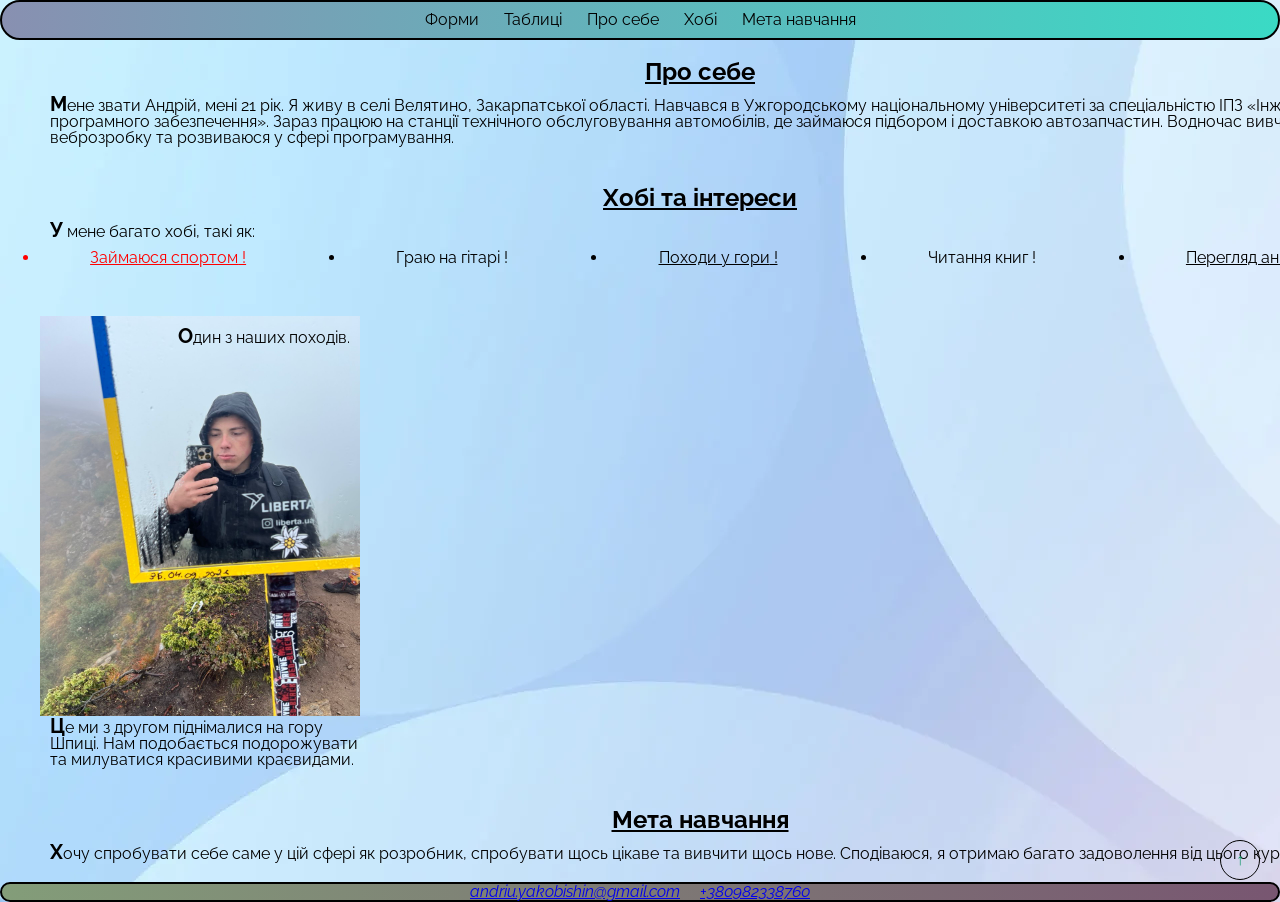
<file: index.html>
<!doctype html>
<html lang="uk">
  <head>
    <meta charset="UTF-8" />
    <meta content="width=device-width, initial-scale=1.0" name="viewport" />
    <link
      rel="stylesheet"
      href="https://cdn.jsdelivr.net/npm/modern-normalize@3.0.1/modern-normalize.min.css"
    />
    <link rel="preconnect" href="https://fonts.googleapis.com" />
    <link rel="preconnect" href="https://fonts.gstatic.com" crossorigin />
    <link
      href="https://fonts.googleapis.com/css2?family=Raleway:ital,wght@0,100..900;1,100..900&display=swap"
      rel="stylesheet"
    />
    <link rel="stylesheet" href="./styles/style.css" />
    <title>My web site</title>
  </head>

  <body>
    <header class="header">
      <div class="container">
        <nav class="nav-link">
          <ul>
            <li><a href="./pages/form.html">Форми</a></li>
            <li><a href="./pages/tables.html">Таблиці</a></li>
            <li><a href="#about-me">Про себе</a></li>
            <li><a href="#hobbies">Хобі</a></li>
            <li><a href="#learning-goal">Мета навчання</a></li>
          </ul>
        </nav>
      </div>
    </header>

    <main>
      <section id="about-me">
        <div class="container">
          <h1>Про себе</h1>
          <p>
            Мене звати Андрій, мені 21 рік. Я живу в селі Велятино,
            Закарпатської області. Навчався в Ужгородському національному
            університеті за спеціальністю ІПЗ «Інженерія програмного
            забезпечення». Зараз працюю на станції технічного обслуговування
            автомобілів, де займаюся підбором і доставкою автозапчастин.
            Водночас вивчаю веброзробку та розвиваюся у сфері програмування.
          </p>
        </div>
      </section>

      <section id="hobbies">
        <div class="container">
          <h2>Хобі та інтереси</h2>
          <p class="hobbies-tittle">У мене багато хобі, такі як:</p>

          <ul class="hobbies">
            <li>Займаюся спортом</li>
            <li>Граю на гітарі</li>
            <li>Походи у гори</li>
            <li>Читання книг</li>
            <li>Перегляд аніме</li>
          </ul>

          <div class="photo-wrapper">
            <img
              class="image"
              alt="Похід на гору Шпиці"
              height="400"
              src="images/photo.jpg"
              width="320"
            />
            <p class="photo-caption">Один з наших походів.</p>
            <p>
              Це ми з другом піднімалися на гору Шпиці. Нам подобається
              подорожувати та милуватися красивими краєвидами.
            </p>
          </div>
        </div>
      </section>

      <section id="learning-goal">
        <div class="container">
          <h2>Мета навчання</h2>
          <p>
            Хочу спробувати себе саме у цій сфері як розробник, спробувати щось
            цікаве та вивчити щось нове. Сподіваюся, я отримаю багато
            задоволення від цього курсу!
          </p>
        </div>
      </section>
    </main>

    <footer class="footer">
      <div class="container">
        <address class="contacts">
          <a href="mailto:andriu.yakobishin@gmail.com"
            >andriu.yakobishin@gmail.com</a
          >
          <a href="tel:+380982338760">+380982338760</a>
        </address>
      </div>
    </footer>

    <a href="#" class="scroll-top">↑</a>
  </body>
</html>
</file>
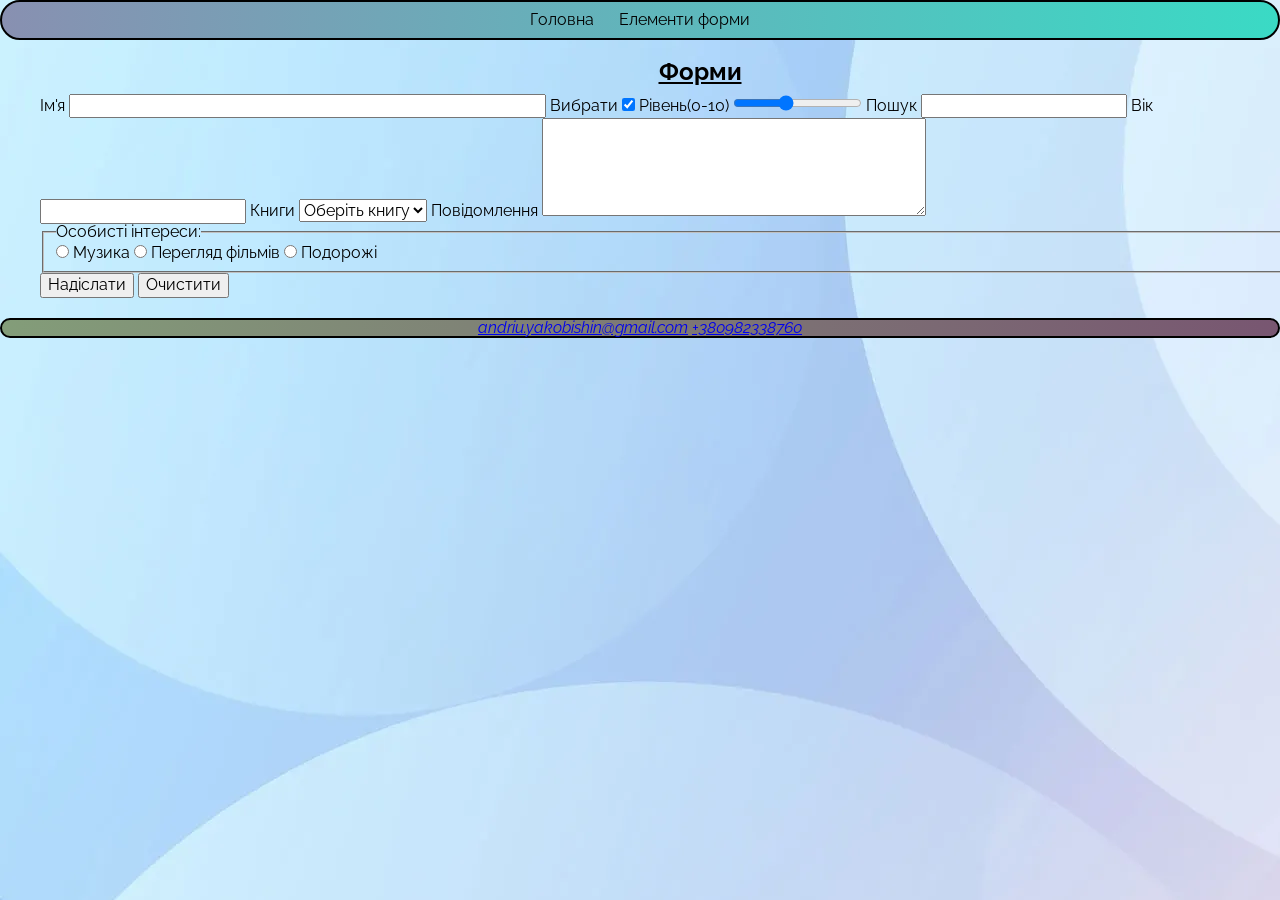
<file: pages/form.html>
<!doctype html>
<html lang="uk">
  <head>
    <meta charset="UTF-8" />
    <meta content="width=device-width, initial-scale=1.0" name="viewport" />
    <link
      rel="stylesheet"
      href="https://cdn.jsdelivr.net/npm/modern-normalize@3.0.1/modern-normalize.min.css"
    />
    <link rel="preconnect" href="https://fonts.googleapis.com" />
    <link rel="preconnect" href="https://fonts.gstatic.com" crossorigin />
    <link
      href="https://fonts.googleapis.com/css2?family=Raleway:ital,wght@0,100..900;1,100..900&display=swap"
      rel="stylesheet"
    />
    <link rel="stylesheet" href="../styles/style.css" />
    <title>My web site</title>
  </head>
  <body>
    <header class="header">
      <div class="container">
        <nav class="nav-link">
          <ul>
            <li><a href="../index.html">Головна</a></li>
            <li><a href="#form-element">Елементи форми</a></li>
          </ul>
        </nav>
      </div>
    </header>

    <main>
      <section id="form-element">
        <div class="container">
          <h1>Форми</h1>
          <form class="form">
            <label for="name">Ім'я</label>
            <input type="text" id="name" name="name" size="50" required />
            <label for="check">Вибрати</label>
            <input
              type="checkbox"
              id="check"
              name="agree"
              value="yes"
              checked
            />

            <label for="range">Рівень(0-10)</label>
            <input
              type="range"
              id="range"
              name="range"
              min="0"
              max="10"
              value="4"
            />

            <label for="search">Пошук</label>
            <input type="search" id="search" name="search" minlength="8" />

            <label for="age">Вік</label>
            <input type="number" id="age" name="age" />

            <label for="book">Книги</label>
            <select id="book" name="book" required>
              <option value="">Оберіть книгу</option>
              <option value="fantasy">Фентезі</option>
              <option value="adventure">Пригоди</option>
              <option value="detective">Детектив</option>
              <option value="psychology">Психологія</option>
            </select>

            <label for="message">Повідомлення</label>
            <textarea
              id="message"
              name="message"
              rows="5"
              cols="40"
              required
            ></textarea>

            <fieldset>
              <legend>Особисті інтереси:</legend>

              <input type="radio" id="music" name="interest" value="music" />
              <label for="music">Музика</label>

              <input type="radio" id="movie" name="interest" value="movie" />
              <label for="movie">Перегляд фільмів</label>

              <input type="radio" id="travel" name="interest" value="travel" />
              <label for="travel">Подорожі</label>
            </fieldset>

            <div class="form-buttons">
              <button type="submit">Надіслати</button>
              <button type="reset">Очистити</button>
            </div>
          </form>
        </div>
      </section>
    </main>

    <footer class="footer">
      <div class="container">
        <address>
          <a href="mailto:andriu.yakobishin@gmail.com"
            >andriu.yakobishin@gmail.com</a
          >
          <a href="tel:+380982338760">+380982338760</a>
        </address>
      </div>
    </footer>
  </body>
</html>
</file>
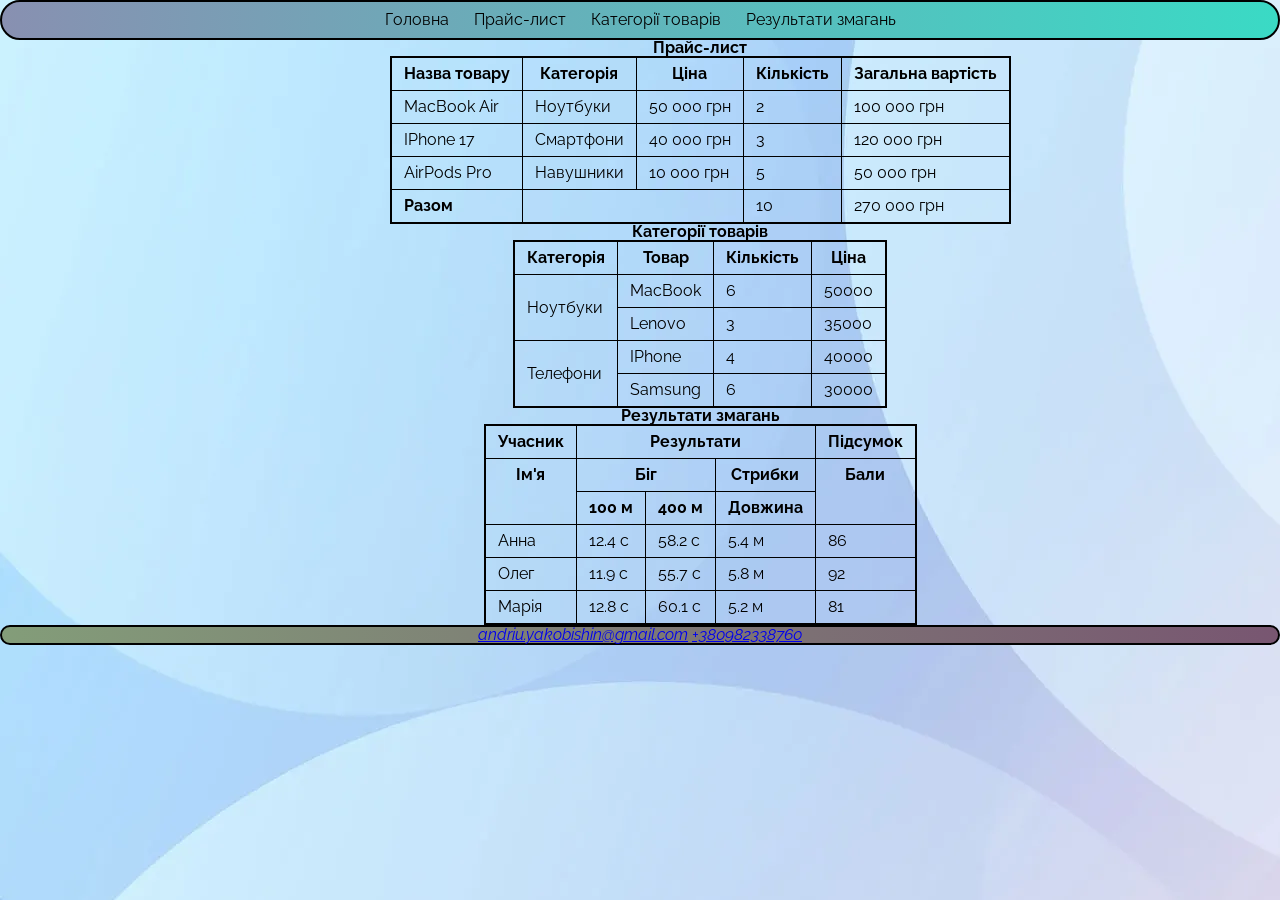
<file: pages/tables.html>
<!doctype html>
<html lang="uk">
  <head>
    <meta charset="UTF-8" />
    <meta content="width=device-width, initial-scale=1.0" name="viewport" />
    <link
      rel="stylesheet"
      href="https://cdn.jsdelivr.net/npm/modern-normalize@3.0.1/modern-normalize.min.css"
    />
    <link rel="preconnect" href="https://fonts.googleapis.com" />
    <link rel="preconnect" href="https://fonts.gstatic.com" crossorigin />
    <link
      href="https://fonts.googleapis.com/css2?family=Raleway:ital,wght@0,100..900;1,100..900&display=swap"
      rel="stylesheet"
    />
    <link rel="stylesheet" href="../styles/style.css" />

    <title>My web site</title>
  </head>

  <body>
    <header class="header">
      <div class="container">
        <nav class="nav-link">
          <ul>
            <li><a href="../index.html">Головна</a></li>
            <li><a href="#prise-list">Прайс-лист</a></li>
            <li><a href="#product-categories">Категорії товарів</a></li>
            <li><a href="#competition-results">Результати змагань</a></li>
          </ul>
        </nav>
      </div>
    </header>

    <main>
      <div class="container">
        <table id="list">
          <caption class="title">
            Прайс-лист
          </caption>
          <thead>
            <tr class="list">
              <th>Назва товару</th>
              <th>Категорія</th>
              <th>Ціна</th>
              <th>Кількість</th>
              <th>Загальна вартість</th>
            </tr>
          </thead>

          <tbody>
            <tr>
              <td>MacBook Air</td>
              <td>Ноутбуки</td>
              <td>50 000 грн</td>
              <td>2</td>
              <td>100 000 грн</td>
            </tr>
            <tr>
              <td>IPhone 17</td>
              <td>Смартфони</td>
              <td>40 000 грн</td>
              <td>3</td>
              <td>120 000 грн</td>
            </tr>
            <tr>
              <td>AirPods Pro</td>
              <td>Навушники</td>
              <td>10 000 грн</td>
              <td>5</td>
              <td>50 000 грн</td>
            </tr>
          </tbody>

          <tfoot>
            <tr>
              <td class="all-sum">Разом</td>
              <td colspan="2"></td>
              <td>10</td>
              <td>270 000 грн</td>
            </tr>
          </tfoot>
        </table>
      </div>

      <div class="container">
        <table id="product-categories">
          <caption class="title">
            Категорії товарів
          </caption>
          <thead>
            <tr class="list">
              <th>Категорія</th>
              <th>Товар</th>
              <th>Кількість</th>
              <th>Ціна</th>
            </tr>
          </thead>

          <tbody>
            <tr>
              <td rowspan="2">Ноутбуки</td>
              <td>MacBook</td>
              <td>6</td>
              <td>50000</td>
            </tr>
            <tr>
              <td>Lenovo</td>
              <td>3</td>
              <td>35000</td>
            </tr>
            <tr>
              <td rowspan="2">Телефони</td>
              <td>IPhone</td>
              <td>4</td>
              <td>40000</td>
            </tr>
            <tr>
              <td>Samsung</td>
              <td>6</td>
              <td>30000</td>
            </tr>
          </tbody>
        </table>
      </div>

      <div class="container">
        <table id="competition-results">
          <caption class="title">
            Результати змагань
          </caption>
          <thead>
            <tr class="list">
              <th>Учасник</th>
              <th colspan="3">Результати</th>
              <th>Підсумок</th>
            </tr>
            <tr class="list">
              <th class="border-none">Ім'я</th>
              <th colspan="2">Біг</th>
              <th>Стрибки</th>
              <th class="border-none">Бали</th>
            </tr>

            <tr class="list">
              <th class="border-none"></th>
              <th>100 м</th>
              <th>400 м</th>
              <th>Довжина</th>
            </tr>
          </thead>

          <tbody>
            <tr>
              <td>Анна</td>
              <td>12.4 с</td>
              <td>58.2 с</td>
              <td>5.4 м</td>
              <td>86</td>
            </tr>

            <tr>
              <td>Олег</td>
              <td>11.9 с</td>
              <td>55.7 с</td>
              <td>5.8 м</td>
              <td>92</td>
            </tr>

            <tr>
              <td>Марія</td>
              <td>12.8 с</td>
              <td>60.1 с</td>
              <td>5.2 м</td>
              <td>81</td>
            </tr>
          </tbody>
        </table>
      </div>
    </main>

    <footer class="footer">
      <div class="container">
        <address>
          <a href="mailto:andriu.yakobishin@gmail.com"
            >andriu.yakobishin@gmail.com</a
          >
          <a href="tel:+380982338760">+380982338760</a>
        </address>
      </div>
    </footer>
  </body>
</html>
</file>
<file: styles/style.css>
:root {
  --header-color-1: #8890b1;
  --header-color-2: #3adac5;
  --footer-color-1: #839d79;
  --footer-color-2: #785671;
  --border-color: black;
  --link-color: #30e740;
  --hover-color: purple;
}

h1,
h2,
p,
ul {
  margin: 0;
  padding: 0;
}

body {
  background-image: url("../images/back.jpg");
  font-size: 16px;
  color: var(--border-color);
  line-height: 1;
  font-family: "Raleway", sans-serif;
}

.header,
.footer {
  border: 2px solid var(--border-color);
  display: flex;
  justify-content: center;
}

/* STICKY */
.header {
  background: linear-gradient(
    to right,
    var(--header-color-1),
    var(--header-color-2)
  );
  border-radius: 340px;
  border: 2px solid var(--border-color);
  position: sticky;
  top: 0;
  z-index: 10;
}

/* RELATIVE */
.photo-wrapper {
  position: relative;
  width: 320px;
  display: flex;
  flex-direction: column;
  align-items: end;
}

/* ABSOLUTE */
.photo-caption {
  position: absolute;
  top: 10px;
  right: 10px;
  padding-left: 0;
}

/* FIXED */
.scroll-top {
  position: fixed;
  right: 20px;
  bottom: 20px;
  width: 40px;
  height: 40px;
  border: 1px solid black;
  border-radius: 30px;
  align-items: center;
  text-decoration: none;
  color: #0c9764;
  display: flex;
  justify-content: center;
}

.header nav {
  padding: 10px 20px;
}

.header nav a {
  text-decoration: none;
  color: var(--link-color);
}

.header nav li {
  margin: 0;
}

.header nav ul {
  display: flex;
  align-items: center;
  justify-content: center;
  flex-wrap: wrap;
  gap: 15px 25px;
  padding: 0;
  list-style: none;
}

.header nav a:hover {
  color: var(--hover-color);
  text-decoration: underline;
}

.header nav a:focus {
  outline: 2px solid var(--border-color);
}

a:hover {
  text-decoration: none;
  color: var(--link-color);
}

h1 + p {
  font-size: 16px;
}

p {
  padding-left: 10px;
}

p::first-letter {
  font-size: 20px;
  font-weight: bold;
}

h1,
h2 {
  text-align: center;
  text-decoration: underline;
  margin-bottom: 10px;
}

.header nav li:last-child {
  margin-bottom: 0;
}

.hobbies-tittle {
  margin-bottom: 10px;
}

.hobbies {
  margin-bottom: 50px;
  display: flex;
  flex-wrap: wrap;
  text-align: center;
  gap: 50px;
}

.hobbies li { 
  flex-grow: 1;
}

.hobbies li:last-child {
  margin-bottom: 0;
}

.hobbies li:first-child {
  margin-top: 0;
  color: red;
}

.hobbies li:nth-child(odd) {
  text-decoration: underline;
}

.hobbies li:hover {
  font-weight: bold;
}

.hobbies li::selection {
  background-color: white;
  color: red;
}

.hobbies li::after {
  content: " !";
}

.footer {
  text-align: center;
  background: linear-gradient(
    to right,
    var(--footer-color-1),
    var(--footer-color-2)
  );
  border-radius: 10px;
  border: 2px solid var(--border-color);
}

/* Цей селектор має найбільшу специфічність - (1, 2, 2) */
#form-element .form label + input:focus {
  outline: 1px solid var(--border-color);
}

table {
  border-collapse: collapse;
  border: 2px solid var(--border-color);
  margin: 30px 2px;
  margin: auto;
}

th,
td {
  border: 1px solid var(--border-color);
  padding: 8px 12px;
}

.header .nav-link a {
  color: black;
}

.header .nav-link a:hover {
  color: white;
}

.list {
  font-weight: bold;
}

.all-sum {
  font-weight: bold;
}

.title {
  font-weight: bold;
}

.container {
  width: 1400px;
  margin: 0 auto;
  padding: 0 40px;
}

.border-none {
  border-style: none;
}

section {
  padding: 20px 0;
}

.contacts {
  display: flex;
  justify-content: center;
  gap: 20px;
}
</file>
